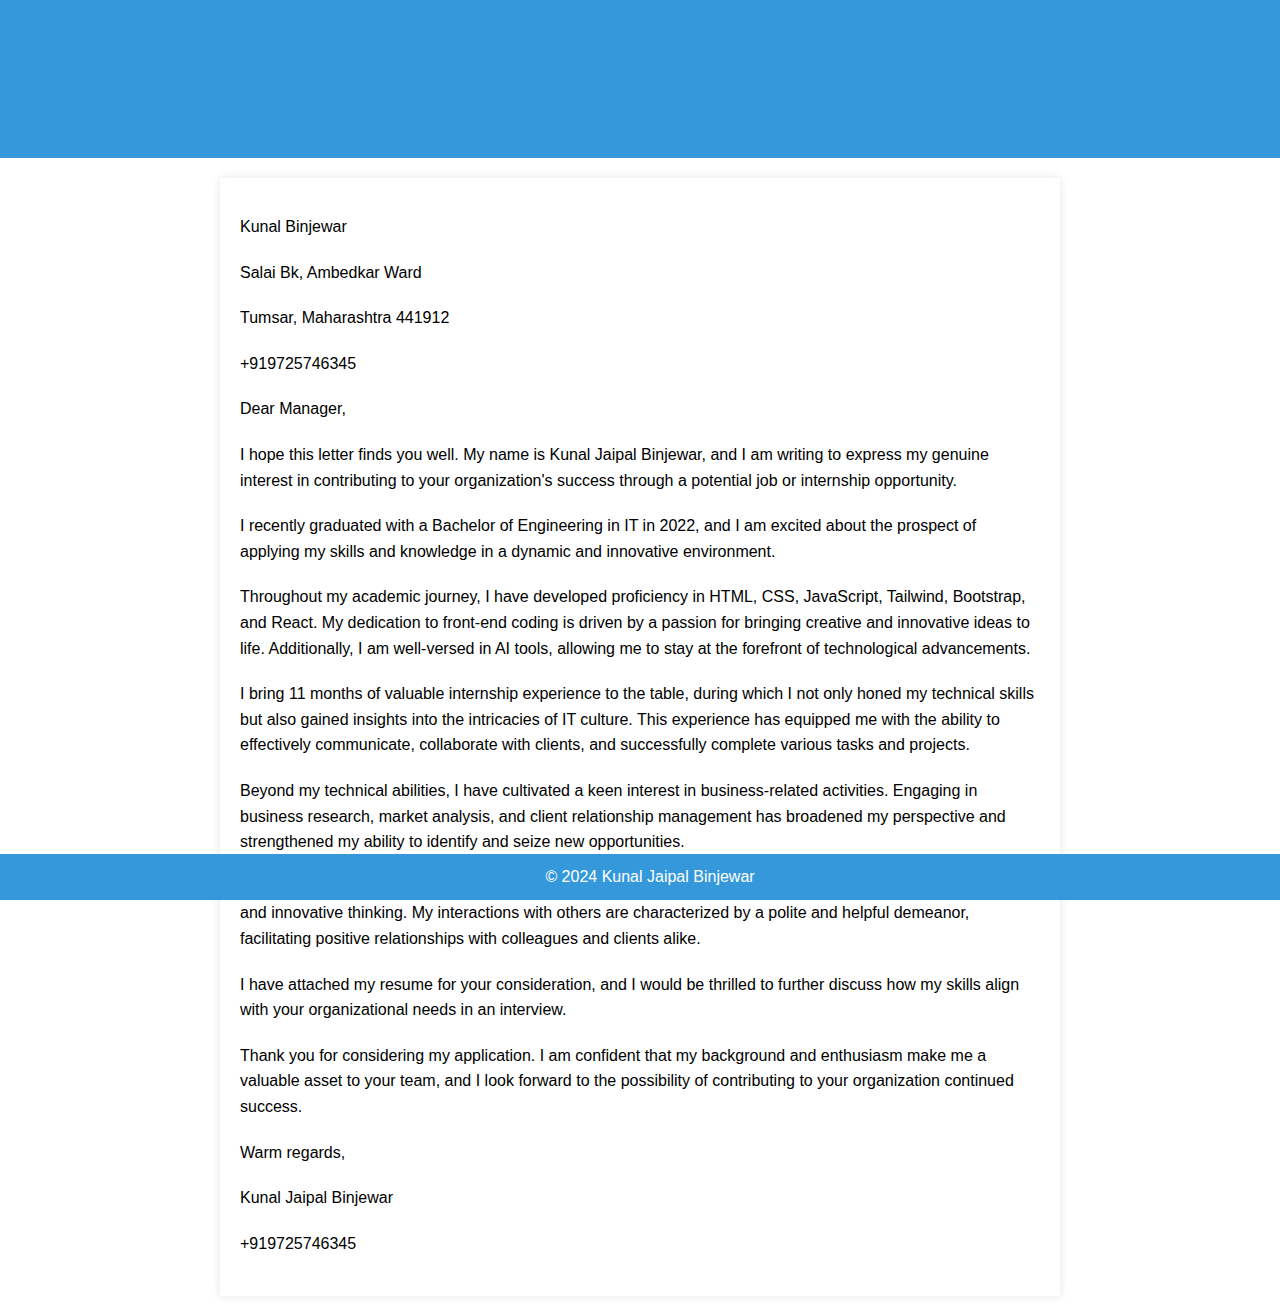
<file: cover-letter.html>
<!DOCTYPE html>
<html lang="en">
<head>
  <meta charset="UTF-8">
  <meta name="viewport" content="width=device-width, initial-scale=1.0">
  <title>Cover Letter</title>
  <style>
    body {
      font-family: 'Arial', sans-serif;
      line-height: 1.6;
      margin: 0;
      padding: 0;
    }

    header {
      background-color: #3498db;
      color: #fff;
      text-align: center;
      padding: 2em 0;
    }

    section {
      max-width: 800px;
      margin: 20px auto;
      padding: 20px;
      background-color: #fff;
      box-shadow: 0 0 10px rgba(0, 0, 0, 0.1);
    }

    h1 {
      color: #3498db;
    }

    p {
      margin-bottom: 20px;
    }

    footer {
      text-align: center;
      padding: 10px;
      background-color: #3498db;
      color: #fff;
      position: fixed;
      bottom: 0;
      width: 100%;
    }
  </style>
</head>
<body>

  <header>
    <h1>Cover Letter</h1>
  </header>

  <section>
    <p>Kunal Binjewar</p>
    <P>Salai Bk, Ambedkar Ward</P>
    <p>Tumsar, Maharashtra 441912</p>
    <p>+919725746345</p>
    <p>Dear Manager,</p>

    <p>I hope this letter finds you well. My name is Kunal Jaipal Binjewar, and I am writing to express my genuine interest in contributing to your organization's success through a potential job or internship opportunity.
    </p>

    <p>I recently graduated with a Bachelor of Engineering in IT in 2022, and I am excited about the prospect of applying my skills and knowledge in a dynamic and innovative environment.</p>

    <p>Throughout my academic journey, I have developed proficiency in HTML, CSS, JavaScript, Tailwind, Bootstrap, and React. My dedication to front-end coding is driven by a passion for bringing creative and innovative ideas to life. Additionally, I am well-versed in AI tools, allowing me to stay at the forefront of technological advancements.</p>

    <p>I bring 11 months of valuable internship experience to the table, during which I not only honed my technical skills but also gained insights into the intricacies of IT culture. This experience has equipped me with the ability to effectively communicate, collaborate with clients, and successfully complete various tasks and projects.</p>

    <p>Beyond my technical abilities, I have cultivated a keen interest in business-related activities. Engaging in business research, market analysis, and client relationship management has broadened my perspective and strengthened my ability to identify and seize new opportunities.</p>

    <p>What sets me apart is my positive mindset, excellent communication skills, and a natural aptitude for convincing and innovative thinking. My interactions with others are characterized by a polite and helpful demeanor, facilitating positive relationships with colleagues and clients alike.</p>

    <p>I have attached my resume for your consideration, and I would be thrilled to further discuss how my skills align with your organizational needs in an interview.</p>

    <p>Thank you for considering my application. I am confident that my background and enthusiasm make me a valuable asset to your team, and I look forward to the possibility of contributing to your organization continued success.</p>

    <p>Warm regards,</p>

    <p>Kunal Jaipal Binjewar</p>
    <p>+919725746345</p>
  </section>

  <footer>
    © 2024 Kunal Jaipal Binjewar
  </footer>

</body>
</html>
</file>
